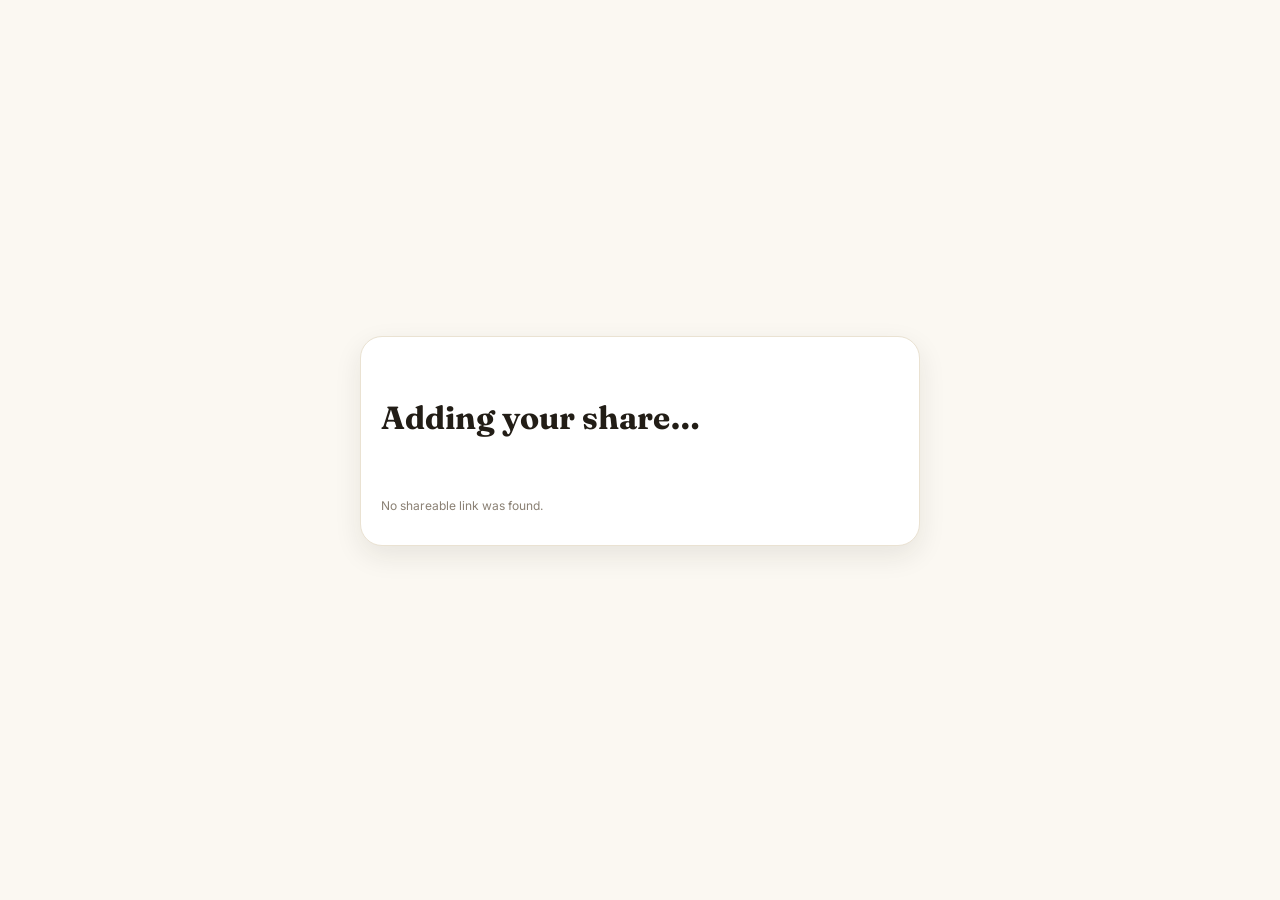
<file: share-handler.html>
<!doctype html>
<html lang="en"><head><meta charset="utf-8"><meta name="viewport" content="width=device-width,initial-scale=1"><meta name="theme-color" content="#c1391f"><link rel="preconnect" href="https://fonts.googleapis.com"><link rel="preconnect" href="https://fonts.gstatic.com" crossorigin><link href="https://fonts.googleapis.com/css2?family=Fraunces:opsz,wght@9..144,600&family=Inter:wght@400;600&display=swap" rel="stylesheet"><link rel="stylesheet" href="./styles.css"><title>Adding to Camp Board…</title></head>
<body><main style="min-height:100vh;display:grid;place-items:center;padding:24px"><section class="composer" style="width:min(560px,100%)"><p class="eyebrow">CAMP BOARD</p><h1 style="font-size:32px">Adding your share…</h1><p class="subtext">Saving the shared link to the group's Google Sheets board.</p><p class="hint" id="status">Connecting…</p></section></main>
<script src="./config.js"></script>
<script>
function valid(v){try{const u=new URL(v);return["http:","https:"].includes(u.protocol)?u.href:""}catch{return""}}
function category(url){try{const u=new URL(url),h=u.hostname.toLowerCase(),p=u.pathname.toLowerCase();if(/youtube|youtu\.be|tiktok/.test(h)||/\.(mp4|webm|ogg|mov)$/.test(p))return"video";if(/pinterest|instagram/.test(h)||/\.(jpg|jpeg|png|gif|webp|avif)$/.test(p))return"photo"}catch{}return"idea"}
(async()=>{
 const q=new URLSearchParams(location.search),url=valid(q.get("url")||q.get("text")||"");
 if(!url){document.querySelector("#status").textContent="No shareable link was found.";setTimeout(()=>location.replace("./index.html"),1800);return}
 const author=localStorage.getItem("campboard-author")||"Shared item";const author_id=localStorage.getItem("campboard-user-id")||crypto.randomUUID();localStorage.setItem("campboard-user-id",author_id);
 try{const r=await fetch(API_URL,{method:"POST",headers:{"Content-Type":"text/plain;charset=UTF-8"},body:JSON.stringify({action:"addPin",id:crypto.randomUUID(),created_at:new Date().toISOString(),url,title:q.get("title")||"",author,author_id,category:category(url)})});if(!r.ok)throw new Error("HTTP "+r.status);const t=await r.text();JSON.parse(t);location.replace("./index.html")}
 catch(e){document.querySelector("#status").textContent="The board did not accept this share. Check that the Apps Script's doPost() supports action=addPin.";setTimeout(()=>location.replace("./index.html"),3200)}
})();
</script></body></html>
</file>
<file: styles.css>
:root{
  --paper:#fbf8f2;
  --paper-dim:#f3ede1;
  --ink:#221d16;
  --muted:#8a8074;
  --line:#eae2d2;
  --ember:#c1391f;
  --ember-dark:#9e2d16;
  --pine:#33474a;
  --pine-dark:#26363a;
  --khaki:#c98a3e;
  --glass:rgba(251,248,242,.88);
  --shadow:0 10px 28px rgba(34,29,22,.09);
  --shadow-lg:0 28px 70px rgba(20,17,12,.35);
  --radius:20px;
}
*{box-sizing:border-box}
/* THE FIX for "the popup won't go away": several elements below (the
   install gate, banners) set their own `display` value so they can be
   flex layouts. Without this rule, that `display` beats the browser's
   built-in `[hidden]{display:none}` rule and the element shows up no
   matter what the `hidden` attribute says — which is exactly why the
   Home Screen prompt used to stay stuck on screen even after installing.
   This rule makes `hidden` win, always. */
[hidden]{display:none!important}
html{scroll-behavior:smooth}
@media(prefers-reduced-motion:reduce){*,*::before,*::after{animation-duration:.001ms!important;animation-iteration-count:1!important;transition-duration:.001ms!important}}
body{margin:0;font-family:"Inter",ui-sans-serif,system-ui,-apple-system,"Segoe UI",sans-serif;color:var(--ink);background:var(--paper)}
h1,h2,.brand strong,.wordmark{font-family:"Fraunces","Iowan Old Style",serif}
button,input,select{font:inherit}
button{cursor:pointer}

/* ---------- Topbar ---------- */
.topbar{position:sticky;top:0;z-index:40;display:flex;align-items:center;gap:16px;padding:12px 20px;border-bottom:1px solid var(--line);background:var(--glass);backdrop-filter:blur(16px);-webkit-backdrop-filter:blur(16px)}
.brand{display:flex;align-items:center;gap:10px;min-width:170px;user-select:none;background:none;border:0;text-align:left;padding:0}
.brand-img{width:38px;height:38px;border-radius:11px;object-fit:cover;box-shadow:0 2px 8px rgba(0,0,0,.12)}
.brand strong{display:block;font-weight:700;letter-spacing:-.01em;font-size:18px;color:var(--pine-dark)}
.brand span{display:block;color:var(--muted);font-size:11px;margin-top:1px;font-family:"Inter",sans-serif}
.search-wrap{height:44px;max-width:640px;flex:1;position:relative}
.search-wrap input{height:100%;width:100%;padding:0 42px;border:1px solid transparent;border-radius:999px;background:var(--paper-dim);outline:none;color:var(--ink)}
.search-wrap input:focus{background:#fff;border-color:var(--line)}
.search-icon{position:absolute;left:15px;top:9px;font-size:22px;color:var(--muted);z-index:1}
.clear-search{position:absolute;right:7px;top:6px;border:0;border-radius:50%;width:32px;height:32px;background:var(--line);font-size:19px;color:var(--ink)}
.top-actions{display:flex;gap:8px;align-items:center}
.primary-btn,.secondary-btn,.icon-btn,.avatar-btn{border:0}
.primary-btn{border-radius:999px;background:var(--ember);color:#fff;padding:11px 18px;font-weight:700;box-shadow:0 6px 16px rgba(193,57,31,.25);transition:.18s cubic-bezier(.16,1,.3,1)}
.primary-btn:hover{background:var(--ember-dark);transform:translateY(-1px)}
.primary-btn:active{transform:translateY(0) scale(.97)}
.primary-btn.small{padding:8px 13px}
.secondary-btn{background:var(--paper-dim);color:var(--ink);border-radius:999px;padding:10px 15px;font-weight:600;text-decoration:none;transition:.15s}
.secondary-btn:hover{background:var(--line)}
.icon-btn{width:38px;height:38px;border-radius:50%;background:var(--paper-dim);font-size:20px;color:var(--pine-dark);transition:.15s}
.icon-btn:hover{background:var(--line);transform:translateY(-1px)}
.avatar-btn{width:38px;height:38px;border-radius:50%;background:var(--pine);color:#fff;font-weight:700;font-size:13px;display:grid;place-items:center;letter-spacing:.02em;transition:.15s}
.avatar-btn:hover{background:var(--pine-dark);transform:translateY(-1px)}

/* ---------- Page / hero ---------- */
.page{max-width:1760px;margin:auto;padding:26px 22px 70px}
.hero{position:relative;display:flex;justify-content:space-between;align-items:end;gap:24px;margin:6px 2px 22px;padding:34px 30px;border-radius:26px;overflow:hidden;background:linear-gradient(120deg,var(--pine) 0%,var(--pine-dark) 60%,#1c2727 100%);color:#fff}
.hero::after{content:"";position:absolute;inset:0;background:radial-gradient(circle at 88% 15%,rgba(193,57,31,.55),transparent 45%),radial-gradient(circle at 10% 110%,rgba(201,138,62,.35),transparent 50%);pointer-events:none}
.hero>*{position:relative}
.hero h1{font-size:clamp(30px,4.4vw,52px);line-height:1.02;letter-spacing:-.02em;margin:0 0 10px;font-weight:600}
.eyebrow{font-size:12px;letter-spacing:.04em;font-weight:700;color:rgba(255,255,255,.7);margin:0 0 9px;text-transform:none}
.subtext{color:rgba(255,255,255,.82);font-size:15px;max-width:520px;margin:0;line-height:1.5}
.hero-actions{display:flex;align-items:center;gap:10px}
.hero-actions .secondary-btn{background:rgba(255,255,255,.14);color:#fff}
.hero-actions .secondary-btn:hover{background:rgba(255,255,255,.22)}
.sync-pill{padding:9px 13px;background:rgba(255,255,255,.14);border-radius:999px;font-size:13px;font-weight:600;display:flex;align-items:center;gap:8px;color:#fff}
.dot{width:8px;height:8px;border-radius:50%;background:#5fd489;box-shadow:0 0 0 4px rgba(95,212,137,.18)}

/* ---------- Categories ---------- */
.category-row{display:flex;gap:7px;overflow:auto;scrollbar-width:none;margin:0 0 18px}
.category-row::-webkit-scrollbar{display:none}
.filter{border:1px solid var(--line);background:#fff;border-radius:999px;padding:9px 16px;font-size:14px;font-weight:600;white-space:nowrap;color:var(--ink);transition:.15s cubic-bezier(.16,1,.3,1)}
.filter:hover{border-color:var(--pine);transform:translateY(-1px)}
.filter.active{background:var(--ember);border-color:var(--ember);color:#fff}

/* ---------- Composer ---------- */
.composer{background:#fff;border:1px solid var(--line);border-radius:22px;padding:20px;box-shadow:var(--shadow);margin-bottom:18px;animation:sheetUp .32s cubic-bezier(.16,1,.3,1) both}
.composer-head{display:flex;justify-content:space-between;align-items:start}
.composer h2{margin:0 0 14px;font-size:23px;letter-spacing:-.01em;font-weight:600}
.close-btn,.close-mini{border:0;background:transparent}
.close-btn{font-size:26px;color:var(--muted);width:36px;height:36px;border-radius:50%}
.close-btn:hover{background:var(--paper-dim)}
.form-grid{display:grid;grid-template-columns:2fr 1.35fr 1fr 1fr;gap:12px}
label span{display:block;font-size:12px;font-weight:700;margin-bottom:6px;color:var(--muted)}
input,select{width:100%;border:1px solid var(--line);border-radius:12px;padding:12px 13px;outline:none;background:#fff;color:var(--ink)}
input:focus,select:focus{border-color:var(--pine);box-shadow:0 0 0 4px rgba(51,71,74,.08)}
.composer-foot{display:flex;justify-content:space-between;align-items:center;gap:14px;margin-top:14px}
.hint{font-size:12px;color:var(--muted)}
.error,.notice{border-radius:12px;font-size:13px}
.error{background:#fdf0ee;color:#8f2711;padding:10px 12px;margin:12px 0 0}
.notice{display:none;padding:12px 14px;margin-bottom:18px;background:#fdf6ee;color:#7a4a12;border:1px solid #eed9b8}

/* ---------- Grid / cards ---------- */
.pin-grid{column-count:6;column-gap:16px}
.pin-card{break-inside:avoid;margin:0 0 16px;border-radius:var(--radius);overflow:hidden;background:#fff;border:1px solid var(--line);position:relative;transition:transform .18s,box-shadow .18s;animation:pinIn .35s both}
.pin-card:hover{transform:translateY(-3px);box-shadow:var(--shadow-lg)}
.media-wrap{position:relative;background:var(--paper-dim);overflow:hidden}
.media-wrap img,.media-wrap video{width:100%;display:block;object-fit:cover;max-height:800px}
.media-wrap iframe{width:100%;aspect-ratio:16/10;border:0;background:#111;display:block}
.pin-body{padding:13px 13px 14px}
.pin-title{margin:0 0 8px;font-weight:650;line-height:1.25;font-size:15px}
.pin-source{color:var(--muted);font-size:12px;white-space:nowrap;text-overflow:ellipsis;overflow:hidden}
.pin-footer{display:flex;justify-content:space-between;align-items:center;gap:8px;margin-top:11px}
.author{display:flex;align-items:center;gap:7px;min-width:0}
.avatar{width:24px;height:24px;border-radius:50%;background:var(--pine);color:#fff;display:grid;place-items:center;font-size:10px;font-weight:700}
.author-name,.timestamp{white-space:nowrap;overflow:hidden;text-overflow:ellipsis}
.author-name{font-size:12px;font-weight:600}
.timestamp{font-size:11px;color:var(--muted)}

/* Pinterest-style hover chrome: a filled action button top-right, a link chip bottom-left */
.card-overlay{position:absolute;inset:0;pointer-events:none;opacity:0;transition:opacity .16s}
.pin-card:hover .card-overlay,.pin-card:focus-within .card-overlay{opacity:1}
.overlay-top{position:absolute;top:9px;right:9px;left:9px;display:flex;justify-content:flex-end;gap:6px;pointer-events:auto}
.overlay-btn{border:0;border-radius:999px;padding:9px 15px;font-size:13px;font-weight:700;box-shadow:0 5px 14px rgba(0,0,0,.18)}
.overlay-btn.expand{background:var(--ember);color:#fff}
.overlay-btn.expand:hover{background:var(--ember-dark)}
.link-chip{position:absolute;left:9px;bottom:9px;display:flex;align-items:center;gap:6px;background:rgba(251,248,242,.95);border-radius:999px;padding:8px 12px 8px 10px;font-size:12px;font-weight:700;color:var(--ink);pointer-events:auto;max-width:calc(100% - 18px)}
.link-chip span{overflow:hidden;text-overflow:ellipsis;white-space:nowrap}
.delete-chip{position:absolute;top:9px;left:9px;width:32px;height:32px;border-radius:50%;background:rgba(34,29,22,.75);color:#fff;font-size:15px;display:grid;place-items:center;pointer-events:auto}
.delete-chip:hover{background:var(--ember-dark)}

.external-card{padding:27px 18px;background:linear-gradient(135deg,var(--paper-dim),#fff);min-height:150px}
.external-icon{width:42px;height:42px;background:var(--pine);color:#fff;border-radius:12px;display:grid;place-items:center;font-weight:700;margin-bottom:14px}
.external-domain{font-weight:700;font-size:16px}
.external-url{font-size:12px;color:var(--muted);margin-top:6px;overflow:hidden;text-overflow:ellipsis;white-space:nowrap}
.skeleton{height:220px;border-radius:16px;margin-bottom:16px;background:linear-gradient(100deg,var(--paper-dim) 35%,#fff 50%,var(--paper-dim) 65%);background-size:300% 100%;animation:shim 1.2s infinite;break-inside:avoid}
.empty-state{text-align:center;padding:78px 15px}
.empty-icon{width:64px;height:64px;border-radius:20px;background:var(--paper-dim);display:grid;place-items:center;margin:0 auto 14px;font-size:27px;color:var(--pine)}
.empty-state h2{margin:0 0 7px;font-weight:600}
.empty-state p{margin:0 0 18px;color:var(--muted)}

/* ---------- Lightbox ---------- */
.lightbox-shell{position:absolute;inset:15px;display:flex;flex-direction:column;pointer-events:none;animation:zoomIn .28s cubic-bezier(.16,1,.3,1) both}
.modal{position:fixed;inset:0;z-index:100}
.modal-backdrop{position:absolute;inset:0;background:rgba(20,17,12,.78);backdrop-filter:blur(6px);animation:fadeIn .22s ease both}
.lightbox-stage{flex:1;display:grid;place-items:center;overflow:hidden;pointer-events:auto}
.lightbox-close{position:absolute;right:0;top:0;z-index:2;border:0;width:44px;height:44px;border-radius:50%;background:#fff;font-size:26px}
.lightbox-meta{pointer-events:auto;width:min(1100px,100%);margin:9px auto 0;display:flex;justify-content:space-between;align-items:center;gap:15px;color:#fff}
.lightbox-meta strong{display:block;font-family:"Fraunces",serif;font-weight:600}
.lightbox-meta span{display:block;color:#e4ddcf;font-size:12px;margin-top:4px}
.lightbox-actions{display:flex;gap:7px}

/* ---------- Install banners (post-install nudges, e.g. desktop) ---------- */
.install-sheet{position:fixed;left:14px;right:14px;bottom:14px;z-index:80;display:flex;align-items:center;gap:14px;padding:14px 15px;border-radius:16px;background:var(--pine-dark);color:#fff;box-shadow:var(--shadow-lg);animation:sheetUp .38s cubic-bezier(.16,1,.3,1) both}
.install-sheet>div{flex:1}
.install-sheet strong{display:block;font-family:"Fraunces",serif}
.install-sheet p{margin:4px 0 0;color:#dcd4c4;font-size:12px;line-height:1.4}
.close-mini{color:#fff;font-size:22px;width:34px;height:34px;border-radius:50%}
.close-mini:hover{background:rgba(255,255,255,.14)}

/* ---------- Install gate (blocks use until added to Home Screen) ---------- */
html.gate-active,body.gate-active{overflow:hidden}
body.gate-active #app{filter:blur(9px) saturate(.65);pointer-events:none;user-select:none}
.install-gate{position:fixed;inset:0;z-index:500;display:flex;align-items:flex-end;justify-content:center;background:rgba(18,15,11,.55);animation:fadeIn .3s ease both}
@media(min-width:640px){.install-gate{align-items:center}}
.gate-sheet{width:100%;max-width:520px;max-height:92vh;overflow:auto;background:var(--paper);border-radius:26px 26px 0 0;padding:26px 24px 30px;box-shadow:0 -20px 60px rgba(0,0,0,.4);animation:sheetUp .45s cubic-bezier(.16,1,.3,1) both}
@media(min-width:640px){.gate-sheet{border-radius:26px;padding:32px}}
.gate-icon{width:56px;height:56px;border-radius:16px;object-fit:cover;box-shadow:0 6px 18px rgba(0,0,0,.18);margin-bottom:16px}
.gate-sheet h1{font-size:25px;margin:0 0 8px;font-weight:600;line-height:1.15}
.gate-sheet>p.subtext{margin:0 0 22px;color:var(--muted);font-size:14.5px;max-width:none}
.gate-steps{list-style:none;margin:0 0 18px;padding:0;display:flex;flex-direction:column;gap:12px}
.gate-steps li{display:flex;gap:12px;align-items:flex-start;font-size:14px;line-height:1.5}
.gate-steps .num{flex:none;width:26px;height:26px;border-radius:50%;background:var(--pine);color:#fff;font-weight:700;font-size:12px;display:grid;place-items:center;margin-top:1px}
.gate-tabs{display:flex;gap:8px;margin-bottom:16px}
.gate-tab{flex:1;border:1px solid var(--line);background:#fff;border-radius:12px;padding:10px;font-weight:700;font-size:13px;color:var(--muted);transition:.15s}
.gate-tab.active{background:var(--pine);border-color:var(--pine);color:#fff}
.gate-panel{display:none}
.gate-panel.active{display:block;animation:fadeIn .25s ease both}
.gate-note{background:var(--paper-dim);border-radius:12px;padding:11px 13px;font-size:12.5px;color:var(--ink);margin-top:4px}
.gate-sheet .primary-btn{width:100%;justify-content:center;display:flex;align-items:center;gap:8px;margin-top:6px;padding:13px;animation:pulse 2s ease-in-out infinite}
.gate-steps li{animation:pinIn .4s cubic-bezier(.16,1,.3,1) both}
.gate-steps li:nth-child(1){animation-delay:.05s}
.gate-steps li:nth-child(2){animation-delay:.1s}
.gate-steps li:nth-child(3){animation-delay:.15s}
.gate-steps li:nth-child(4){animation-delay:.2s}
.gate-steps li:nth-child(5){animation-delay:.25s}

@keyframes shim{0%{background-position:100% 0}100%{background-position:-100% 0}}
@keyframes pinIn{from{opacity:0;transform:translateY(9px)}to{opacity:1;transform:none}}
@keyframes fadeIn{from{opacity:0}to{opacity:1}}
@keyframes sheetUp{from{opacity:0;transform:translateY(28px)}to{opacity:1;transform:translateY(0)}}
@keyframes zoomIn{from{opacity:0;transform:scale(.96)}to{opacity:1;transform:scale(1)}}
@keyframes pulse{0%,100%{box-shadow:0 6px 16px rgba(193,57,31,.25)}50%{box-shadow:0 6px 22px rgba(193,57,31,.5)}}

@media(max-width:1300px){.pin-grid{column-count:5}}
@media(max-width:1100px){.pin-grid{column-count:4}.form-grid{grid-template-columns:1fr 1fr}}
@media(max-width:760px){
  .topbar{padding:9px 11px;flex-wrap:wrap}
  .brand{order:1;min-width:auto}
  .top-actions{order:2;margin-left:auto}
  .search-wrap{order:3;flex-basis:100%;max-width:none}
  .page{padding:18px 11px 55px}
  .hero{flex-direction:column;align-items:start;padding:24px 20px}
  .hero-actions{width:100%;justify-content:space-between}
  .pin-grid{column-count:2;column-gap:9px}
  .pin-card{margin-bottom:9px;border-radius:15px}
  .form-grid{grid-template-columns:1fr}
  .composer-foot{flex-direction:column;align-items:stretch}
}
@media(max-width:430px){.pin-grid{column-count:1}.hero-actions{flex-wrap:wrap}.brand strong{font-size:15px}}
</file>
